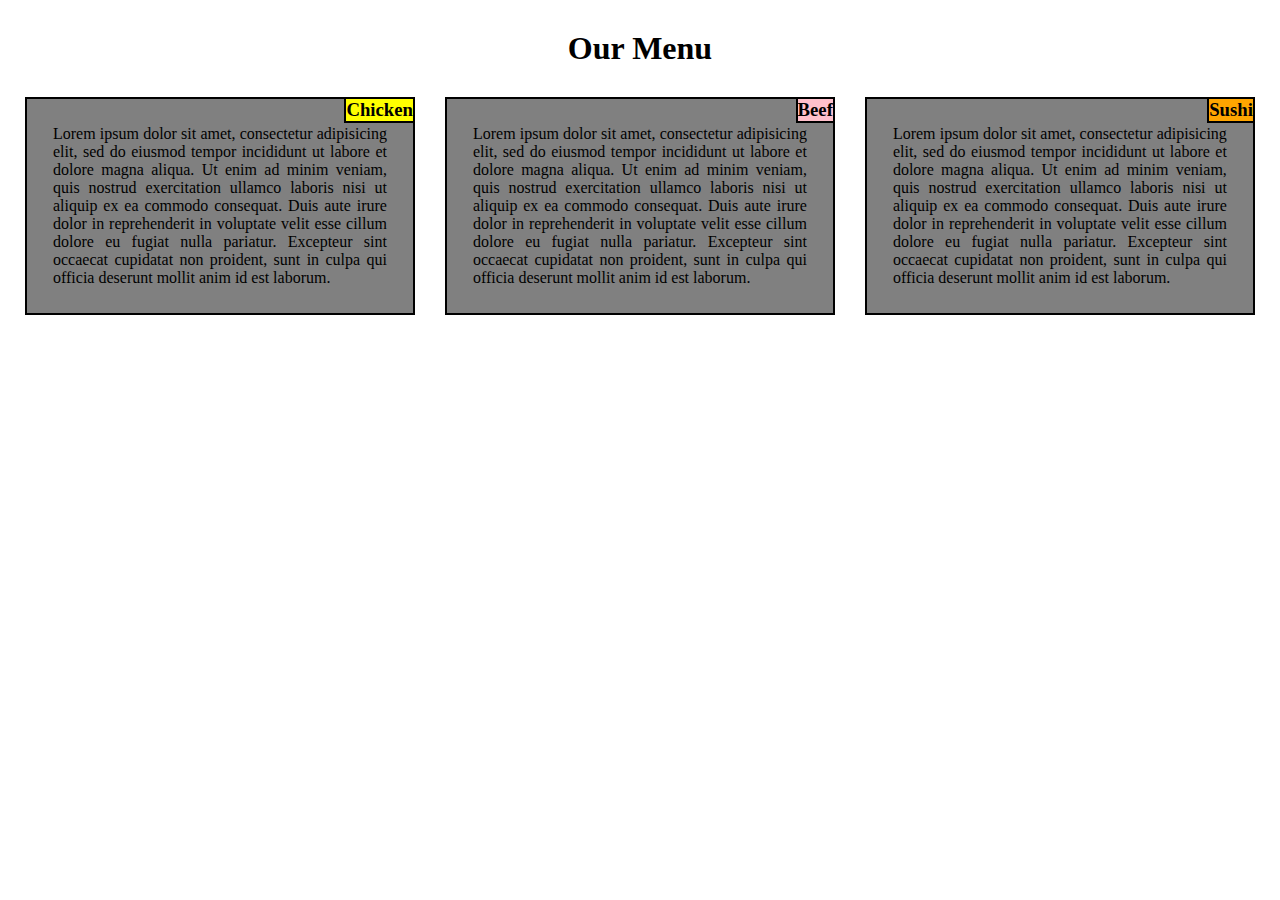
<file: index.html>
<!DOCTYPE html>
<html>
<head>
	<meta charset="utf-8">
	<title>Assignment Solution for Module 2</title>
	<link rel="stylesheet" type="text/css" href="style.css">
</head>
<body>
<div class="container">
<div class="row">
	<h1>Our Menu</h1>
	<div class="col-lg-4">
	<div class="section">
	<div class="section-title title1">
	<h3>Chicken</h3>
	</div>
	<p>Lorem ipsum dolor sit amet, consectetur adipisicing elit, sed do eiusmod
	tempor incididunt ut labore et dolore magna aliqua. Ut enim ad minim veniam,
	quis nostrud exercitation ullamco laboris nisi ut aliquip ex ea commodo
	consequat. Duis aute irure dolor in reprehenderit in voluptate velit esse
	cillum dolore eu fugiat nulla pariatur. Excepteur sint occaecat cupidatat non

	proident, sunt in culpa qui officia deserunt mollit anim id est laborum.</p>
	</div>
	</div>

	<div class="col-lg-4">
	<div class="section">
	<div class="section-title title2">
	<h3>Beef</h3>
	</div>
	<p>Lorem ipsum dolor sit amet, consectetur adipisicing elit, sed do eiusmod
	tempor incididunt ut labore et dolore magna aliqua. Ut enim ad minim veniam,
	quis nostrud exercitation ullamco laboris nisi ut aliquip ex ea commodo
	consequat. Duis aute irure dolor in reprehenderit in voluptate velit esse
	cillum dolore eu fugiat nulla pariatur. Excepteur sint occaecat cupidatat non

	proident, sunt in culpa qui officia deserunt mollit anim id est laborum.</p>
	</div>
	</div>

	<div class="col-lg-4 col-md-12">
	<div class="section">
	<div class="section-title title3">
	<h3>Sushi</h3>
	</div>
	<p>Lorem ipsum dolor sit amet, consectetur adipisicing elit, sed do eiusmod
	tempor incididunt ut labore et dolore magna aliqua. Ut enim ad minim veniam,
	quis nostrud exercitation ullamco laboris nisi ut aliquip ex ea commodo
	consequat. Duis aute irure dolor in reprehenderit in voluptate velit esse
	cillum dolore eu fugiat nulla pariatur. Excepteur sint occaecat cupidatat non

	proident, sunt in culpa qui officia deserunt mollit anim id est laborum.</p>
	</div>
	</div>
</div>
</div>
</body>
</html>
</file>
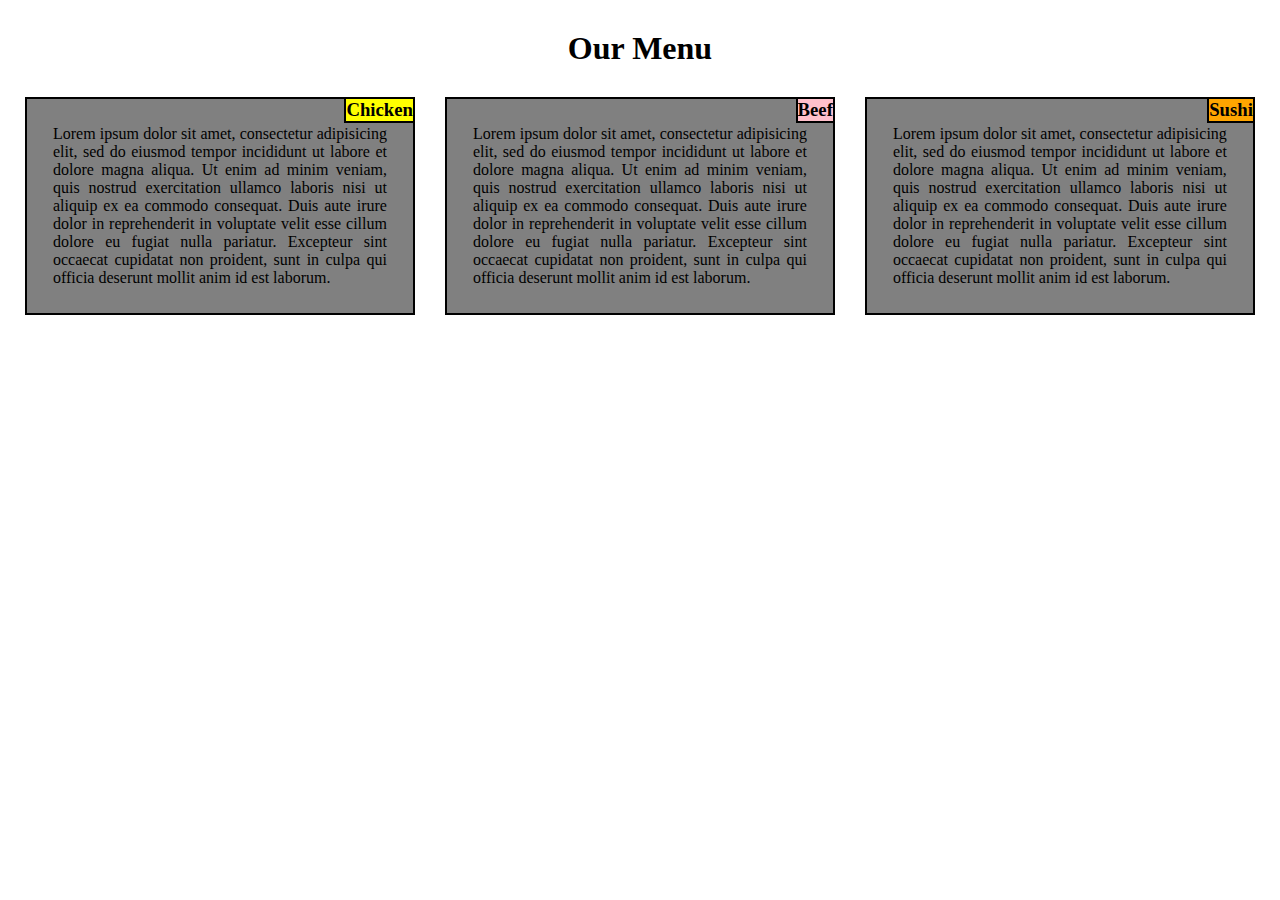
<file: Module2-Code-Assignment/module2-assignment/index.html>
<!DOCTYPE html>
<html>
<head>
	<meta charset="utf-8">
	<title>Assignment Solution for Module 2</title>
	<link rel="stylesheet" type="text/css" href="style.css">
</head>
<body>
<div class="container">
<div class="row">
	<h1>Our Menu</h1>
	<div class="col-lg-4">
	<div class="section">
	<div class="section-title title1">
	<h3>Chicken</h3>
	</div>
	<p>Lorem ipsum dolor sit amet, consectetur adipisicing elit, sed do eiusmod
	tempor incididunt ut labore et dolore magna aliqua. Ut enim ad minim veniam,
	quis nostrud exercitation ullamco laboris nisi ut aliquip ex ea commodo
	consequat. Duis aute irure dolor in reprehenderit in voluptate velit esse
	cillum dolore eu fugiat nulla pariatur. Excepteur sint occaecat cupidatat non

	proident, sunt in culpa qui officia deserunt mollit anim id est laborum.</p>
	</div>
	</div>

	<div class="col-lg-4">
	<div class="section">
	<div class="section-title title2">
	<h3>Beef</h3>
	</div>
	<p>Lorem ipsum dolor sit amet, consectetur adipisicing elit, sed do eiusmod
	tempor incididunt ut labore et dolore magna aliqua. Ut enim ad minim veniam,
	quis nostrud exercitation ullamco laboris nisi ut aliquip ex ea commodo
	consequat. Duis aute irure dolor in reprehenderit in voluptate velit esse
	cillum dolore eu fugiat nulla pariatur. Excepteur sint occaecat cupidatat non

	proident, sunt in culpa qui officia deserunt mollit anim id est laborum.</p>
	</div>
	</div>

	<div class="col-lg-4 col-md-12">
	<div class="section">
	<div class="section-title title3">
	<h3>Sushi</h3>
	</div>
	<p>Lorem ipsum dolor sit amet, consectetur adipisicing elit, sed do eiusmod
	tempor incididunt ut labore et dolore magna aliqua. Ut enim ad minim veniam,
	quis nostrud exercitation ullamco laboris nisi ut aliquip ex ea commodo
	consequat. Duis aute irure dolor in reprehenderit in voluptate velit esse
	cillum dolore eu fugiat nulla pariatur. Excepteur sint occaecat cupidatat non

	proident, sunt in culpa qui officia deserunt mollit anim id est laborum.</p>
	</div>
	</div>
</div>
</div>
</body>
</html>
</file>
<file: style.css>
* {
  box-sizing: border-box;
  padding: 0px;
  margin:0px;
}


h1 {
	text-align: center;
  margin-bottom: 15px;
}
.container{
 position: relative;
 top:20px;
 margin: 10px; 
}
.section-title {
	position: absolute;
  top: 0px;
  right: 0px;
  border-left: 2px solid black;
  border-bottom: 2px solid black;

}
.title1 {
  background-color: yellow;
}
.title2 {
  background-color: pink;
}
.title3 {
  background-color: orange;
}
.section{
  position: relative;
  top: 0;
  background-color:gray;
  margin: 15px;
  padding: 25px;
  border: 2px solid black;
}
div > p {
	margin:1px;
  clear: both;
  font-size: 100%;
  text-align: justify;

}


.row {
  width: 100%;
}

/*------ Desktop ------*/
@media (min-width: 992px){
  .col-lg-1, .col-lg-2, .col-lg-3, .col-lg-4, .col-lg-5, .col-lg-6, .col-lg-7, .col-lg-8, .col-lg-9, .col-lg-10, .col-lg-11, .col-lg-12 {
    float: left;  
  }
  .col-lg-1 {
    width: 8.33%;
  }
  .col-lg-2 {
    width: 16.66%;
  }
  .col-lg-3 {
    width: 25%;
  }
  .col-lg-4 {
    width: 33.33%;
  }
  .col-lg-5 {
    width: 41.66%;
  }
  .col-lg-6 {
    width: 50%;
  }
  .col-lg-7 {
    width: 58.33%;
  }
  .col-lg-8 {
    width: 66.66%;
  }
  .col-lg-9 {
    width: 74.99%;
  }
  .col-lg-10 {
    width: 83.33%;
  }
  .col-lg-11 {
    width: 91.66%;
  }
  .col-lg-12 {
    width: 100%;
  }

}


/*------ Tablet ------*/
@media (min-width: 768px) and (max-width: 991px){
  .col-lg-4 {
    width: 50%;
    float: left;
  }
  .col-md-12{
   width: 100%;
   float: left;
 }
}


/*------ Mobile ------*/
@media (max-width: 767px){
  .col-lg-4{
    width: 100%;
    float: left;
  }
}
</file>
<file: Module2-Code-Assignment/module2-assignment/style.css>
* {
  box-sizing: border-box;
  padding: 0px;
  margin:0px;
}


h1 {
	text-align: center;
  margin-bottom: 15px;
}
.container{
 position: relative;
 top:20px;
 margin: 10px; 
}
.section-title {
	position: absolute;
  top: 0px;
  right: 0px;
  border-left: 2px solid black;
  border-bottom: 2px solid black;

}
.title1 {
  background-color: yellow;
}
.title2 {
  background-color: pink;
}
.title3 {
  background-color: orange;
}
.section{
  position: relative;
  top: 0;
  background-color:gray;
  margin: 15px;
  padding: 25px;
  border: 2px solid black;
}
div > p {
	margin:1px;
  clear: both;
  font-size: 100%;
  text-align: justify;

}


.row {
  width: 100%;
}

/*------ Desktop ------*/
@media (min-width: 992px){
  .col-lg-1, .col-lg-2, .col-lg-3, .col-lg-4, .col-lg-5, .col-lg-6, .col-lg-7, .col-lg-8, .col-lg-9, .col-lg-10, .col-lg-11, .col-lg-12 {
    float: left;  
  }
  .col-lg-1 {
    width: 8.33%;
  }
  .col-lg-2 {
    width: 16.66%;
  }
  .col-lg-3 {
    width: 25%;
  }
  .col-lg-4 {
    width: 33.33%;
  }
  .col-lg-5 {
    width: 41.66%;
  }
  .col-lg-6 {
    width: 50%;
  }
  .col-lg-7 {
    width: 58.33%;
  }
  .col-lg-8 {
    width: 66.66%;
  }
  .col-lg-9 {
    width: 74.99%;
  }
  .col-lg-10 {
    width: 83.33%;
  }
  .col-lg-11 {
    width: 91.66%;
  }
  .col-lg-12 {
    width: 100%;
  }

}


/*------ Tablet ------*/
@media (min-width: 768px) and (max-width: 991px){
  .col-lg-4 {
    width: 50%;
    float: left;
  }
  .col-md-12{
   width: 100%;
   float: left;
 }
}


/*------ Mobile ------*/
@media (max-width: 767px){
  .col-lg-4{
    width: 100%;
    float: left;
  }
}
</file>
